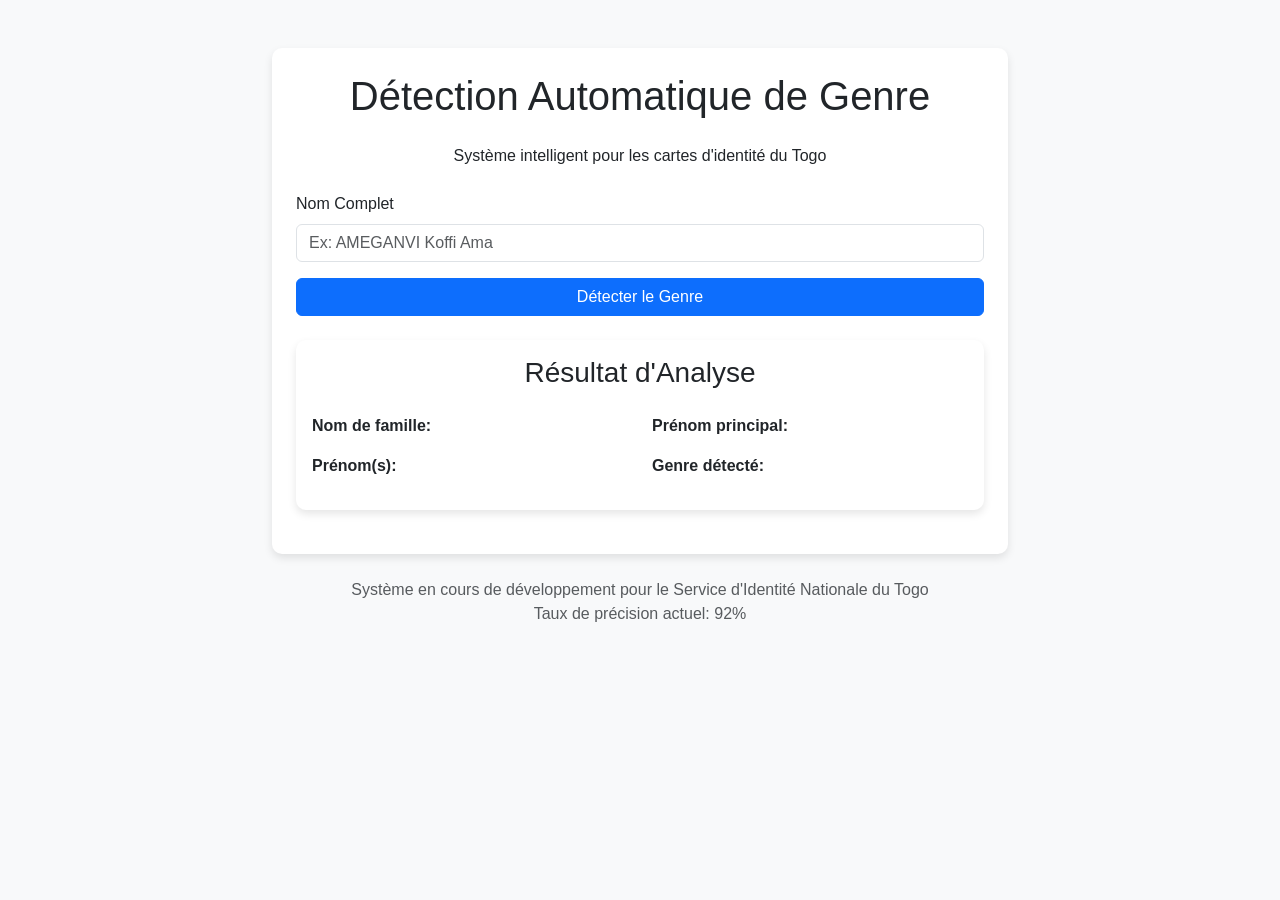
<file: templates/index.html>
<!DOCTYPE html>
<html lang="fr">
<head>
    <meta charset="UTF-8">
    <meta name="viewport" content="width=device-width, initial-scale=1.0">
    <title>Détection de Genre - CNI Togo</title>
    <link href="https://cdn.jsdelivr.net/npm/bootstrap@5.3.0/dist/css/bootstrap.min.css" rel="stylesheet">
    <link rel="stylesheet" href="/static/styles.css">
    <link rel="icon" href="{{ url_for('static', filename='gender.ico') }}" type="image/x-icon">
</head>
<body>
    <div class="container py-5">
        <div class="row justify-content-center">
            <div class="col-md-8">
                <div class="card p-4">
                    <h1 class="text-center mb-4">Détection Automatique de Genre</h1>
                    <p class="text-center mb-4">Système intelligent pour les cartes d'identité du Togo</p>
                    
                    <div class="mb-3">
                        <label for="fullName" class="form-label">Nom Complet</label>
                        <input type="text" class="form-control" id="fullName" 
                               placeholder="Ex: AMEGANVI Koffi Ama" autocomplete="off">
                    </div>
                    
                    <button id="predictBtn" class="btn btn-primary w-100 mb-4">
                        Détecter le Genre
                    </button>
                    
                    <div id="resultCard" class="card p-3 result-card">
                        <h3 class="text-center">Résultat d'Analyse</h3>
                        <div class="row mt-3">
                            <div class="col-md-6">
                                <p><strong>Nom de famille:</strong> <span id="surname"></span></p>
                                <p><strong>Prénom(s):</strong> <span id="firstNames"></span></p>
                            </div>
                            <div class="col-md-6">
                                <p><strong>Prénom principal:</strong> <span id="mainFirstName"></span></p>
                                <p><strong>Genre détecté:</strong> <span id="genderResult" class="fw-bold"></span></p>
                            </div>
                        </div>
                        
                        <div id="feedbackSection" class="feedback-section mt-4">
                            <h5>Confirmez le résultat:</h5>
                            <div class="d-flex justify-content-around">
                                <button id="confirmBtn" class="btn btn-success feedback-btn">
                                    ✓ <span id="confirmLabel"></span>
                                </button>
                                <button id="declineBtn" class="btn btn-danger feedback-btn">
                                    ✗ <span id="declineLabel"></span>
                                </button>
                            </div>
                            <div id="feedbackMessage" class="mt-3"></div>
                        </div>
                    </div>
                </div>
                <div class="mt-4 text-center">
                    <p class="text-muted">
                        Système en cours de développement pour le Service d'Identité Nationale du Togo<br>
                        Taux de précision actuel: 92%
                    </p>
                </div>
            </div>
        </div>
    </div>

    <script>
        document.addEventListener('DOMContentLoaded', () => {
            const predictBtn = document.getElementById('predictBtn');
            const fullNameInput = document.getElementById('fullName');
            const resultCard = document.getElementById('resultCard');
            const feedbackSection = document.getElementById('feedbackSection');
            const confirmBtn = document.getElementById('confirmBtn');
            const declineBtn = document.getElementById('declineBtn');
            const confirmLabel = document.getElementById('confirmLabel');
            const declineLabel = document.getElementById('declineLabel');
            const feedbackMessage = document.getElementById('feedbackMessage');
            
            let currentFeedbackId = null;
            let currentPrediction = null;
            
            predictBtn.addEventListener('click', async () => {
                const fullName = fullNameInput.value.trim();
                if (!fullName) return;
                
                try {
                    const response = await fetch('/predict', {
                        method: 'POST',
                        headers: { 'Content-Type': 'application/json' },
                        body: JSON.stringify({ full_name: fullName })
                    });
                    
                    const data = await response.json();
                    
                    if (!response.ok) {
                        throw new Error(data.error || 'Erreur serveur inconnue');
                    }
                    
                    // Afficher les résultats
                    document.getElementById('surname').textContent = data.surname;
                    document.getElementById('firstNames').textContent = data.first_names.join(', ');
                    document.getElementById('mainFirstName').textContent = data.main_first_name;
                    document.getElementById('genderResult').textContent = data.gender;
                    
                    // Styliser en fonction du genre
                    resultCard.className = data.gender === 'Femme' ? 
                        'card p-3 result-card female' : 
                        'card p-3 result-card male';
                    
                    // Préparer pour le feedback
                    feedbackSection.style.display = 'block';
                    feedbackMessage.innerHTML = '';
                    currentFeedbackId = data.feedback_id;
                    currentPrediction = data.gender;
                    
                    // Mettre à jour les labels des boutons
                    if (data.gender === 'Femme') {
                        confirmLabel.textContent = 'Confirmer Femme';
                        declineLabel.textContent = 'Non, c\'est un Homme';
                    } else {
                        confirmLabel.textContent = 'Confirmer Homme';
                        declineLabel.textContent = 'Non, c\'est une Femme';
                    }
                    
                } catch (error) {
                    console.error('Erreur:', error);
                    alert('Une erreur est survenue. Veuillez réessayer.');
                }
            });
            
            // Gestion du feedback
            confirmBtn.addEventListener('click', async () => {
                await sendFeedback(currentPrediction);
            });
            
            declineBtn.addEventListener('click', async () => {
                const actualGender = currentPrediction === 'Femme' ? 'Homme' : 'Femme';
                await sendFeedback(actualGender);
            });
            
            async function sendFeedback(actualGender) {
                try {
                    const response = await fetch('/feedback', {
                        method: 'POST',
                        headers: { 
                            'Content-Type': 'application/json',
                            'Accept': 'application/json'
                        },
                        body: JSON.stringify({ 
                            feedback_id: currentFeedbackId, 
                            actual_gender: actualGender,
                            predicted_value: currentPrediction === 'Homme' ? 1 : 0
                        })
                    });
                    
                    const result = await response.json();
                    
                    if (!response.ok) {
                        throw new Error(result.error || 'Erreur inconnue');
                    }
                    
                    feedbackMessage.innerHTML = `
                        <div class="alert alert-success text-center">
                            Merci pour votre contribution! Votre feedback a été enregistré.
                        </div>
                    `;
                    
                    // Réinitialiser le formulaire après 2 secondes
                    setTimeout(() => {
                        fullNameInput.value = '';
                        resultCard.className = 'card p-3 result-card';
                        feedbackSection.style.display = 'none';
                        document.getElementById('surname').textContent = '';
                        document.getElementById('firstNames').textContent = '';
                        document.getElementById('mainFirstName').textContent = '';
                        document.getElementById('genderResult').textContent = '';
                        feedbackMessage.innerHTML = '';
                    }, 2000);
                    
                } catch (error) {
                    console.error('Erreur:', error);
                    feedbackMessage.innerHTML = `
                        <div class="alert alert-danger text-center">
                            Erreur: ${error.message}
                        </div>
                    `;
                }
            }
        });
    </script>
</body>
</html>
</file>
<file: static/styles.css>
body { 
    background-color: #f8f9fa; 
    font-family: 'Segoe UI', Tahoma, Geneva, Verdana, sans-serif;
}

.card { 
    border-radius: 10px; 
    box-shadow: 0 4px 8px rgba(0,0,0,0.1); 
    margin-bottom: 20px;
    border: none;
}

.result-card { 
    transition: all 0.3s ease; 
}

.male { 
    background-color: #d1ecf1; 
    border-left: 5px solid #0dcaf0; 
}

.female { 
    background-color: #f8d7da; 
    border-left: 5px solid #dc3545; 
}

.feedback-section { 
    display: none; 
}

.stat-card { 
    text-align: center; 
    padding: 20px; 
}

.stat-value { 
    font-size: 2.5rem; 
    font-weight: bold; 
}

.stat-label { 
    color: #6c757d; 
    text-transform: uppercase; 
    font-size: 0.9rem; 
}

.report { 
    background-color: #fff; 
    padding: 20px; 
    border-radius: 10px; 
    font-family: monospace; 
    white-space: pre-wrap;
    max-height: 300px;
    overflow-y: auto;
}

header {
    margin-bottom: 30px;
}
</file>
